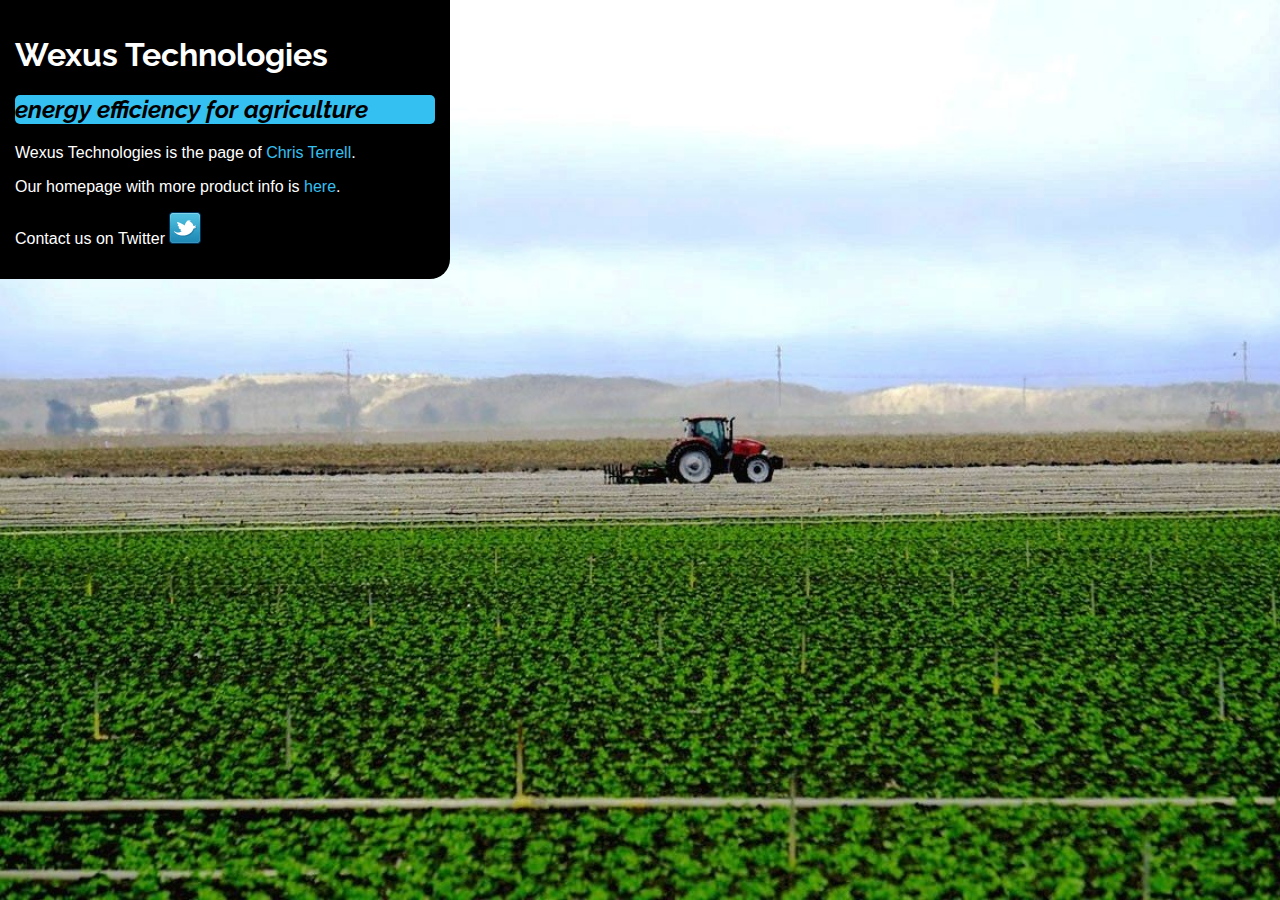
<file: index.html>
<!DOCTYPE html>
<html lang="en">
	<head>
		<meta charset="utf-8">
		<meta name="keywords" content="wexus, energy efficiency, agriculture, github">
		<meta name="description" content="energy efficiency for agriculture">

		<title>Wexus Technologies, Inc.</title>
        <link href='https://fonts.googleapis.com/css?family=Raleway' rel='stylesheet' type='text/css'>
		<!-- external CSS link -->
		<link rel="stylesheet" href="css/normalize.css">
		<link rel="stylesheet" href="css/style.css">
	</head>
	<body>
		<div id="container"> 
			<h1>Wexus Technologies</h1>
			<h2>energy efficiency for agriculture</h2>

			<p>Wexus Technologies is the page of <a href="http://www.github.com/cavguns1">Chris Terrell</a>.</p>

			<p>Our homepage with more product info is <a href="http://www.wexusapp.com/">here</a>.</p>

			<p>Contact us on Twitter <a href="https://twitter.com/WexusApp/"><img src="images/social-twitter.png"</a></p>

		<!-- END HERE --> 
		</div><!-- #container --> 
		<!--<script src="js/app.js"></script>-->
	</body>
</html>
</file>
<file: css/style.css>
body {
	color:white; 
	background-image: url("../images/tractor.jpg");
	background-attachment:fixed;
	background-size:cover;
	background-repeat: no-repeat;
}

div#container {
	background-color: black;
	width: 420px; 
	float: left;
	padding: 15px;
	border-bottom-right-radius: 20px;
    }

    h1 {
    font-family: 'Raleway', sans-serif;
	background-color: #black;
	color: white;
	border-radius: 5px;
	}

	h2 {
	font-family: 'Raleway', sans-serif;
	font-style: italic;
	background-color: #35C0F2;
	color: black;
	border-radius: 5px;
	}

	a {
		color: #35C0F2;
		text-decoration: none;
	}

.article {
 width: 280px;
 padding: 10px;
 margin: 0 10px;
 float: left;
 }
</file>
